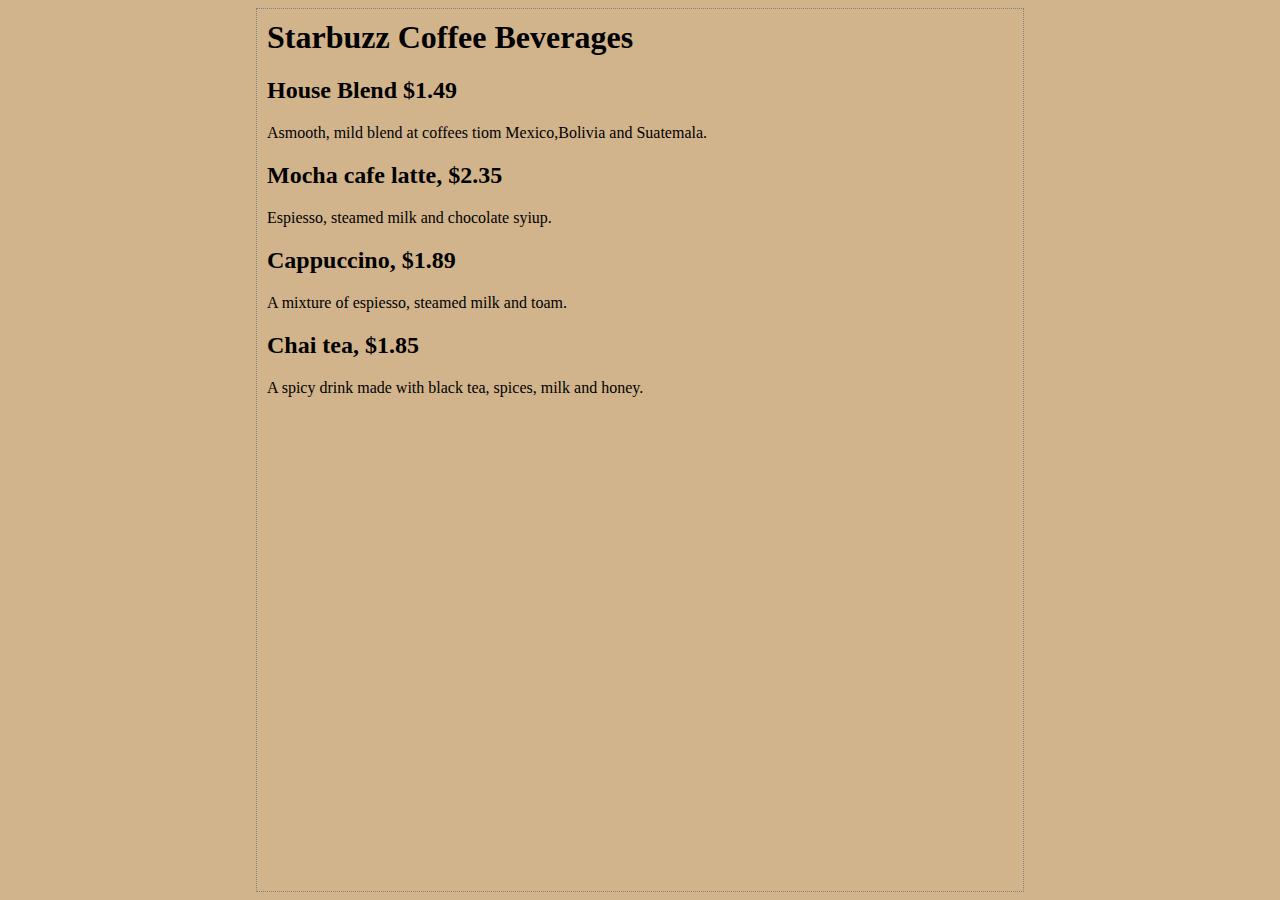
<file: index.html>
<html>
	<head>
		<title>Starbuzz Coffee</title>
		<style type="text/css">
			body {
			      background-color: #d2b48c;
			      margin-left: 20%;
			      margin-right: 20%;
			      border: 1px dotted gray;
			      padding: 10px 10px 10px 10px;
			      front-family: sans-serif;
			}
		</style>
	</head>

	<body>
		<h1>Starbuzz Coffee Beverages</h1>
		<h2>House Blend $1.49</h2>
		<p>Asmooth, mild blend at coffees tiom Mexico,Bolivia and Suatemala.</p>

		<h2>Mocha cafe latte, $2.35</h2>
		<p>Espiesso, steamed milk and chocolate syiup.</p>


		<h2>Cappuccino, $1.89</h2>
		<p>A mixture of espiesso, steamed milk and toam.</p>


		<h2>Chai tea, $1.85</h2>
		<p>A spicy drink made with black tea, spices, milk and honey.</p>
	</body>
</html>
</file>
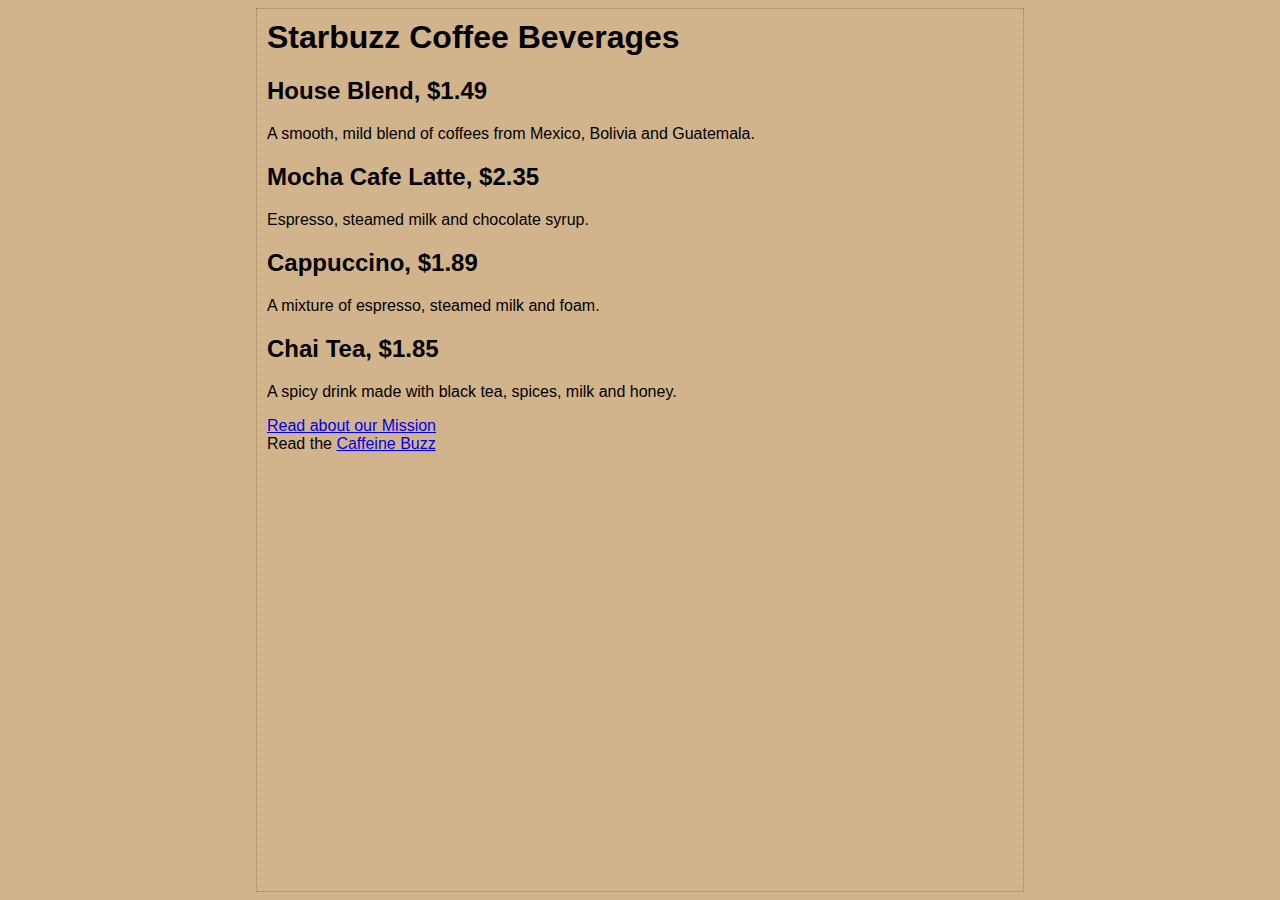
<file: starbuzz/index.html>
<html>
  <head>
    <title>Starbuzz Coffee</title>
    <style type="text/css">
      body {
        background-color: #d2b48c;
        margin-left: 20%;
        margin-right: 20%;
        border: 1px dotted gray;
        padding: 10px 10px 10px 10px;
        font-family: sans-serif;
      }
    </style>
  </head>

  <body>
    <h1>Starbuzz Coffee Beverages</h1>
    <h2>House Blend, $1.49</h2>
    <p>A smooth, mild blend of coffees from Mexico,
          Bolivia and Guatemala.</p>

    <h2>Mocha Cafe Latte, $2.35</h2>
    <p>Espresso, steamed milk and chocolate syrup.</p>

    <h2>Cappuccino, $1.89</h2>
    <p>A mixture of espresso, steamed milk and foam.</p>

    <h2>Chai Tea, $1.85</h2>
    <p>A spicy drink made with black tea, spices,
           milk and honey.</p>
    <p>
      <a href="mission.html"target="_blank"
         title="our Mission">Read about our Mission</a>
      <br>
      Read the <a href="http://buzz.headfirstlabs.com#coffee"
                  target="_blank"
                  title="Read all about caffeine on the Buzz">Caffeine Buzz</a>
    </p>
  </body>
</html>
</file>
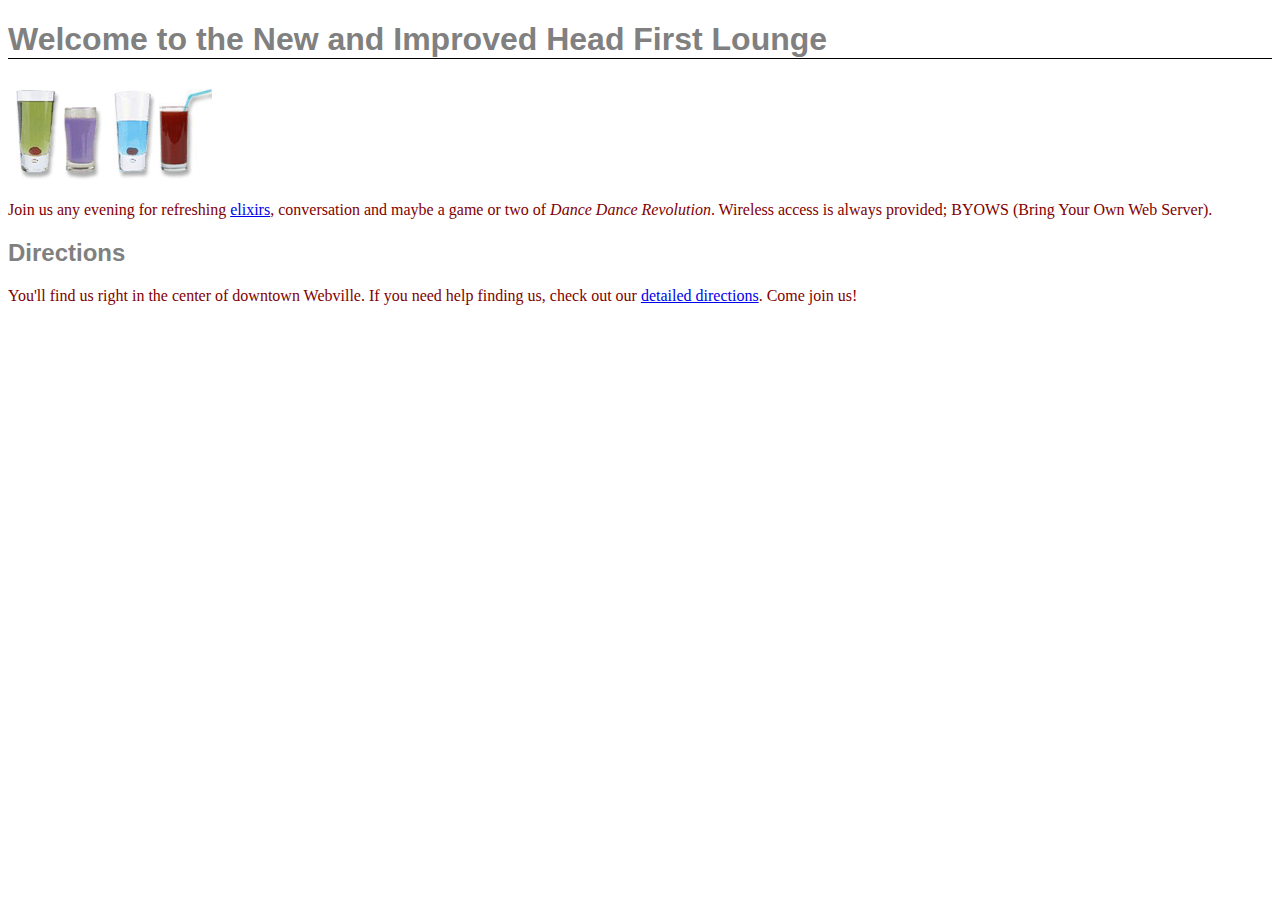
<file: lounge/lounge.html>
<!DOCTYPE html PUBLIC "-//W3C//DTD XHTML 1.0 Strict//EN"
   "http://www.w3.org/TR/xhtml1/DTD/xhtml1-strict.dtd">
<html xmlns="http://www.w3.org/1999/xhtml" lang="en" xml:lang="en">
  <head>
    <meta http-equiv="Content-Type" content="text/html; charset=ISO-8859-1" />
    <title>Head First Lounge</title>
    <link type="text/css" rel="stylesheet" href="lounge.css" />
  </head>
  <body>
    <h1>Welcome to the New and Improved Head First Lounge</h1>
    <p><img src="images/drinks.gif" alt="Drinks" /></p>
    <p>
      Join us any evening for refreshing
      <a href="beverages/elixir.html">elixirs</a>,
      conversation and maybe a game or two of
      <em>Dance Dance Revolution</em>.
      Wireless access is always provided;
      BYOWS (Bring Your Own Web Server).
    </p>
    <h2>Directions</h2>
    <p>
      You'll find us right in the center
      of downtown Webville.  If you need help finding
      us, check out our
      <a href="about/directions.html">detailed directions</a>.
      Come join us!
    </p>
  </body>
</html>
</file>
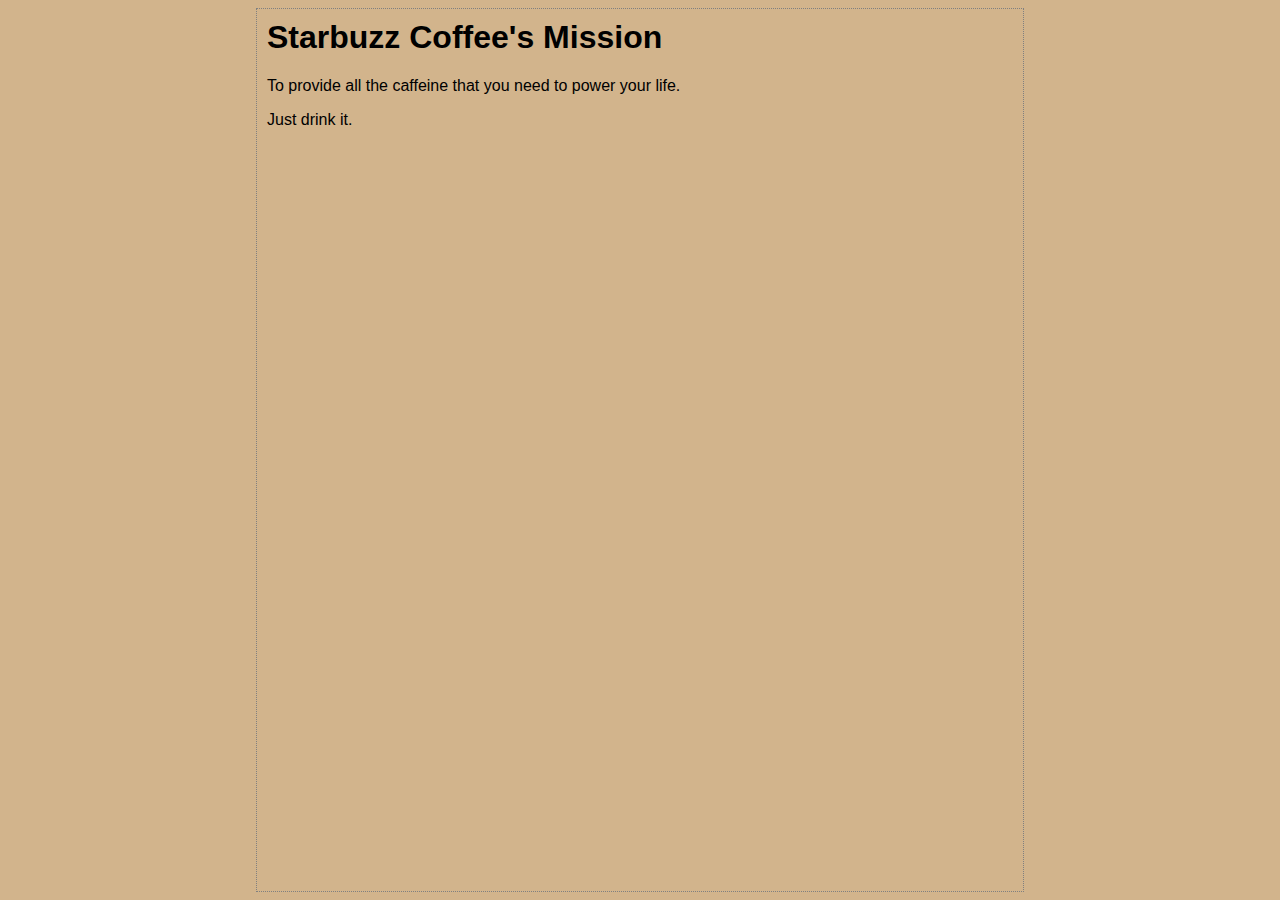
<file: starbuzz/mission.html>
<html>
  <head>
    <title>Starbuzz Coffee's Mission</title>
    <style type="text/css">
      body {
        background-color: #d2b48c;
        margin-left: 20%;
        margin-right: 20%;
        border: 1px dotted gray;
        padding: 10px 10px 10px 10px;
        font-family: sans-serif;
      }
    </style>
  </head>
  <body>
    <h1>Starbuzz Coffee's Mission</h1>
    <p>To provide all the caffeine that you need to power your life.</p>
    <p>Just drink it.</p>
  </body>
</html>
</file>
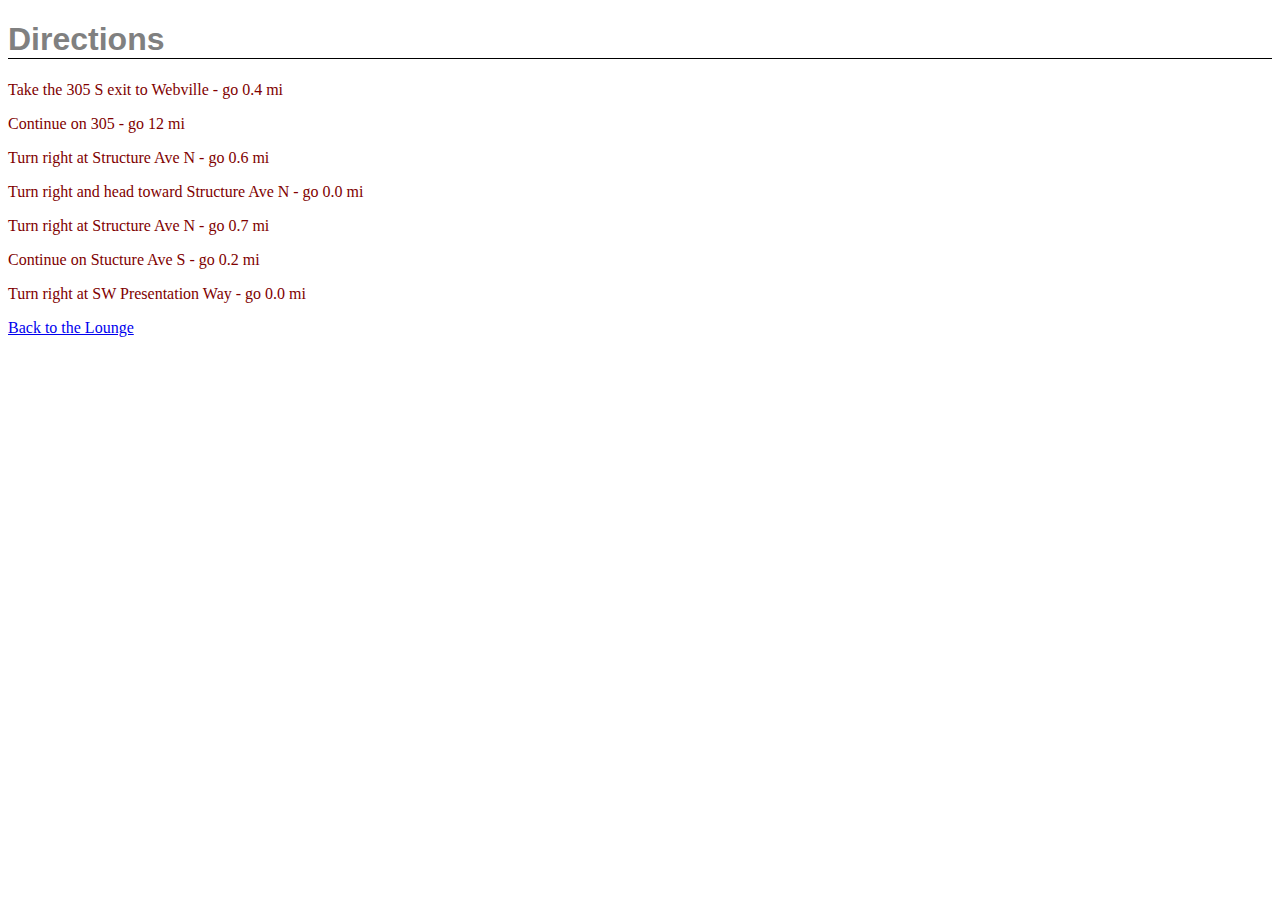
<file: lounge/about/directions.html>
<!DOCTYPE html PUBLIC "-//W3C//DTD XHTML 1.0 Strict//EN"
   "http://www.w3.org/TR/xhtml1/DTD/xhtml1-strict.dtd">
<html xmlns="http://www.w3.org/1999/xhtml" lang="en">
  <head>
    <meta http-equiv="Content-Type" content="text/html; charset=ISO-8859-1" />
    <title>Head First Lounge Directions</title>
    <link type="text/css" rel="stylesheet" href="../lounge.css" />
  </head>
  <body>
    <h1>Directions</h1>
    <p>Take the 305 S exit to Webville - go 0.4 mi</p>
    <p>Continue on 305 - go 12 mi</p>
    <p>Turn right at Structure Ave N - go 0.6 mi</p>
    <p>Turn right and head toward Structure Ave N - go 0.0 mi</p>
    <p>Turn right at Structure Ave N - go 0.7 mi</p>
    <p>Continue on Stucture Ave S - go 0.2 mi</p>
    <p>Turn right at SW Presentation Way - go 0.0 mi</p>
    <p>
      <a href="../lounge.html">Back to the Lounge</a>
    </p>
  </body>
</html>
</file>
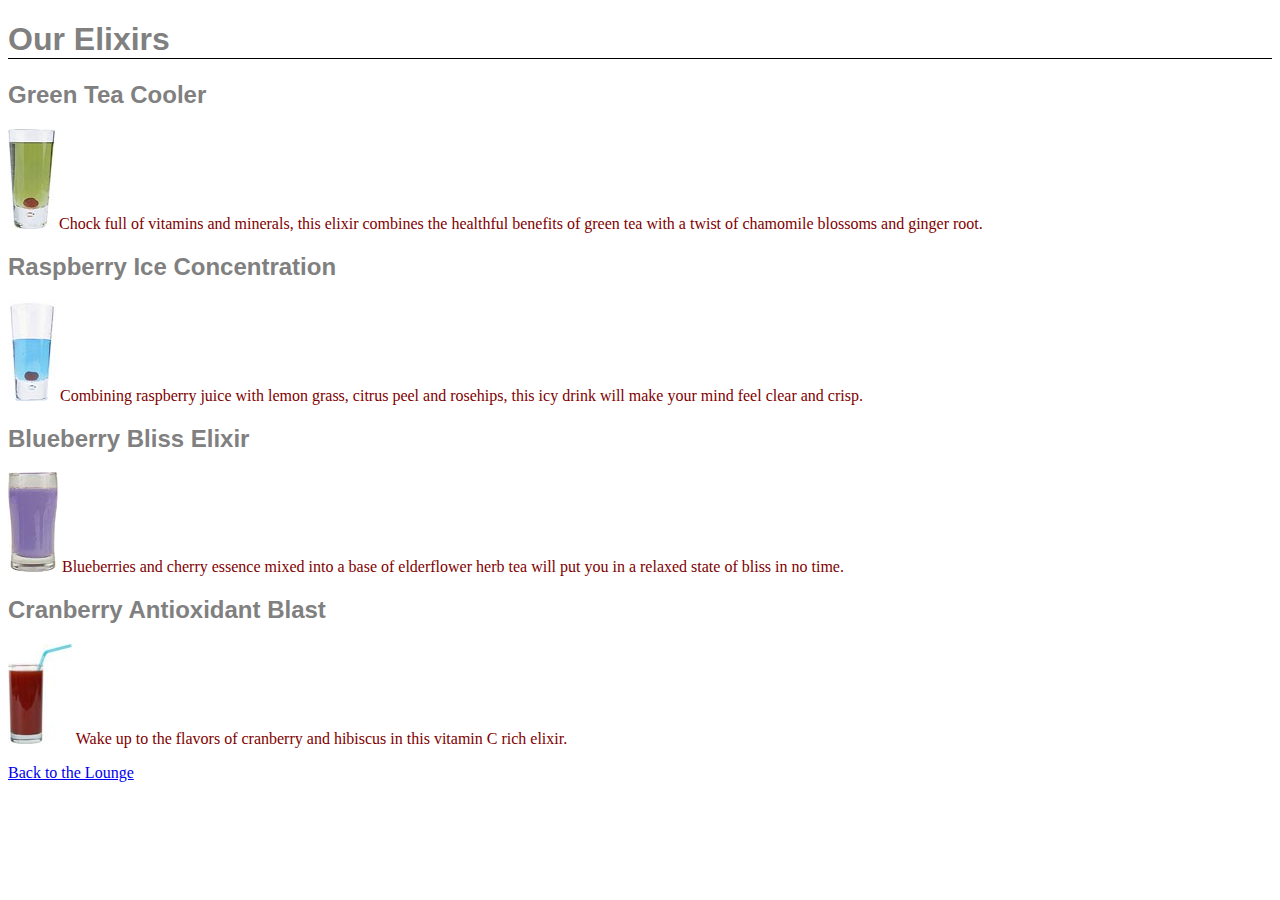
<file: lounge/beverages/elixir.html>
<!DOCTYPE html PUBLIC "-//W3C//DTD XHTML 1.0 Strict//EN"
   "http://www.w3.org/TR/xhtml1/DTD/xhtml1-strict.dtd">
<html xmlns="http://www.w3.org/1999/xhtml" lang="en">
  <head>
    <meta http-equiv="Content-Type" content="text/html; charset=ISO-8859-1" />
    <title>Head First Lounge Elixirs</title>
    <link type="text/css" rel="stylesheet" href="../lounge.css" />
  </head>
  <body>
    <h1>Our Elixirs</h1>

    <h2>Green Tea Cooler</h2>
    <p>
      <img src="../images/green.jpg" alt="Green Tea Cooler" />
      Chock full of vitamins and minerals, this elixir
      combines the healthful benefits of green tea with
      a twist of chamomile blossoms and ginger root.
    </p>
    <h2>Raspberry Ice Concentration</h2>
    <p>
      <img src="../images/lightblue.jpg" alt="Raspberry Ice Concentration" />
      Combining raspberry juice with lemon grass,
      citrus peel and rosehips, this icy drink
      will make your mind feel clear and crisp.
    </p>
    <h2>Blueberry Bliss Elixir</h2>
    <p>
      <img src="../images/blue.jpg" alt="Blueberry Bliss Elixir" />
      Blueberries and cherry essence mixed into a base
      of elderflower herb tea will put you in a relaxed
      state of bliss in no time.
    </p>
    <h2>Cranberry Antioxidant Blast</h2>
    <p>
      <img src="../images/red.jpg" alt="Cranberry Antioxidant Blast" />
      Wake up to the flavors of cranberry and hibiscus
      in this vitamin C rich elixir.
    </p>
    <p>
      <a href="../lounge.html">Back to the Lounge</a>
    </p>
  </body>
</html>
</file>
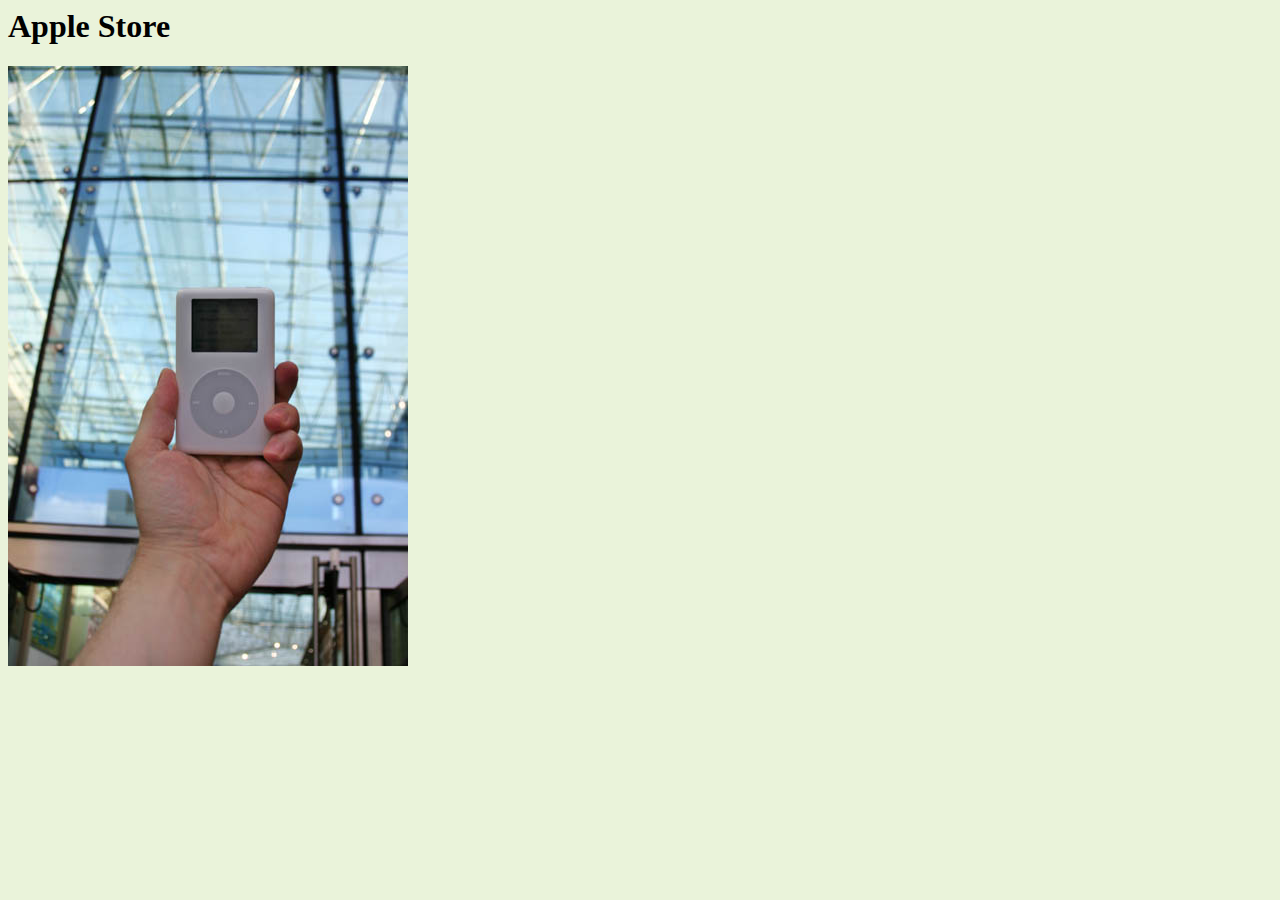
<file: mypod/html/applestore.html>
<html>
  <head>
    <title>myPod: Apple Store</title>
    <style type="text/css"> body { background-color: #eaf3da; } </style>
  </head>
  <body>
    <h1>Apple Store</h1>
    <p>
      <img src="../photos/applestore.jpg" alt="An iPod at the Birmingham Apple store">
    </p>
 </body>
</html>
</file>
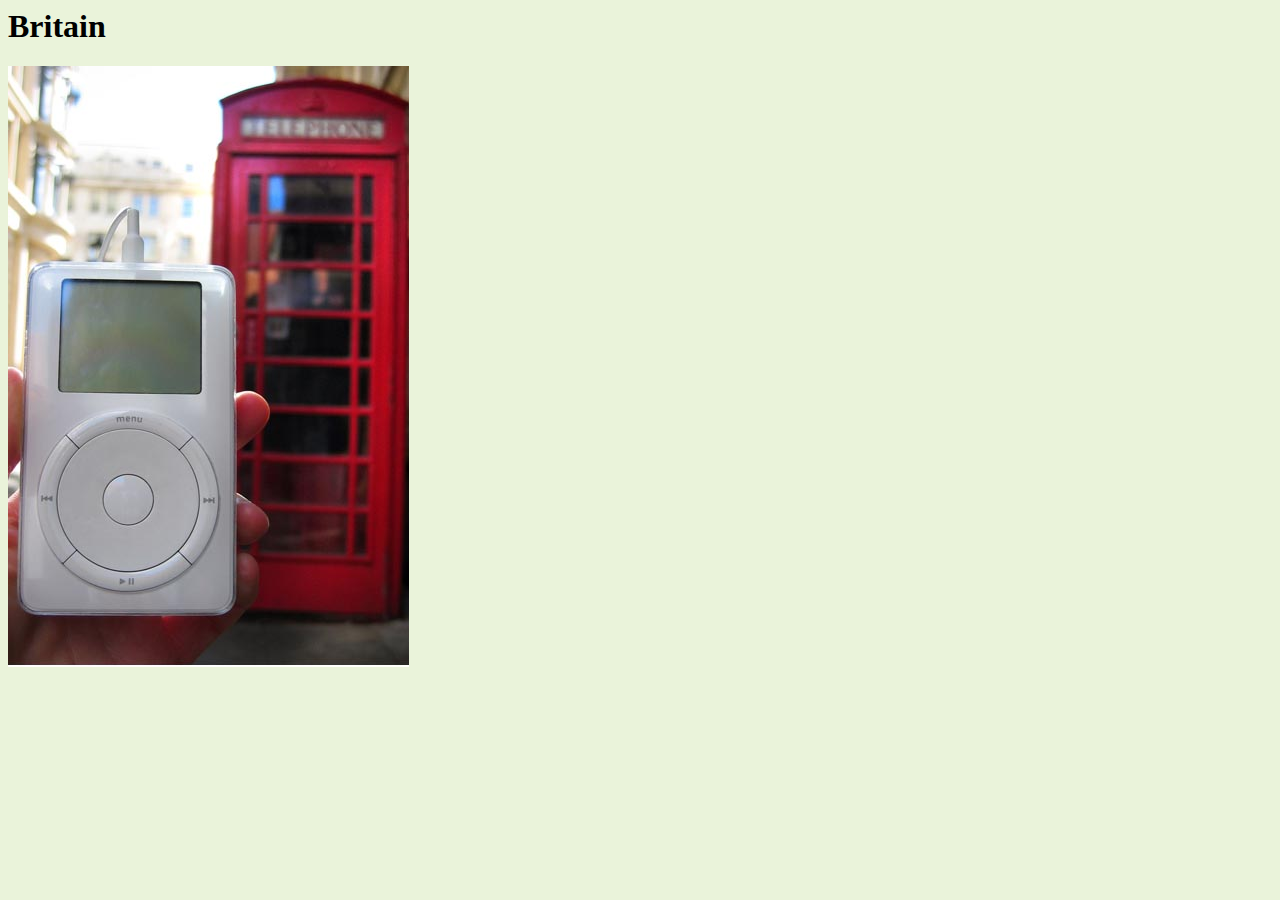
<file: mypod/html/britain.html>
<html>
  <head>
    <title>myPod: Britain</title>
    <style type="text/css"> body { background-color: #eaf3da; } </style>
  </head>
  <body>
    <h1>Britain</h1>
    <p>
      <img src="../photos/britain.jpg" alt="An iPod in Birmingham at a telephone box">
    </p>
 </body>
</html>
</file>
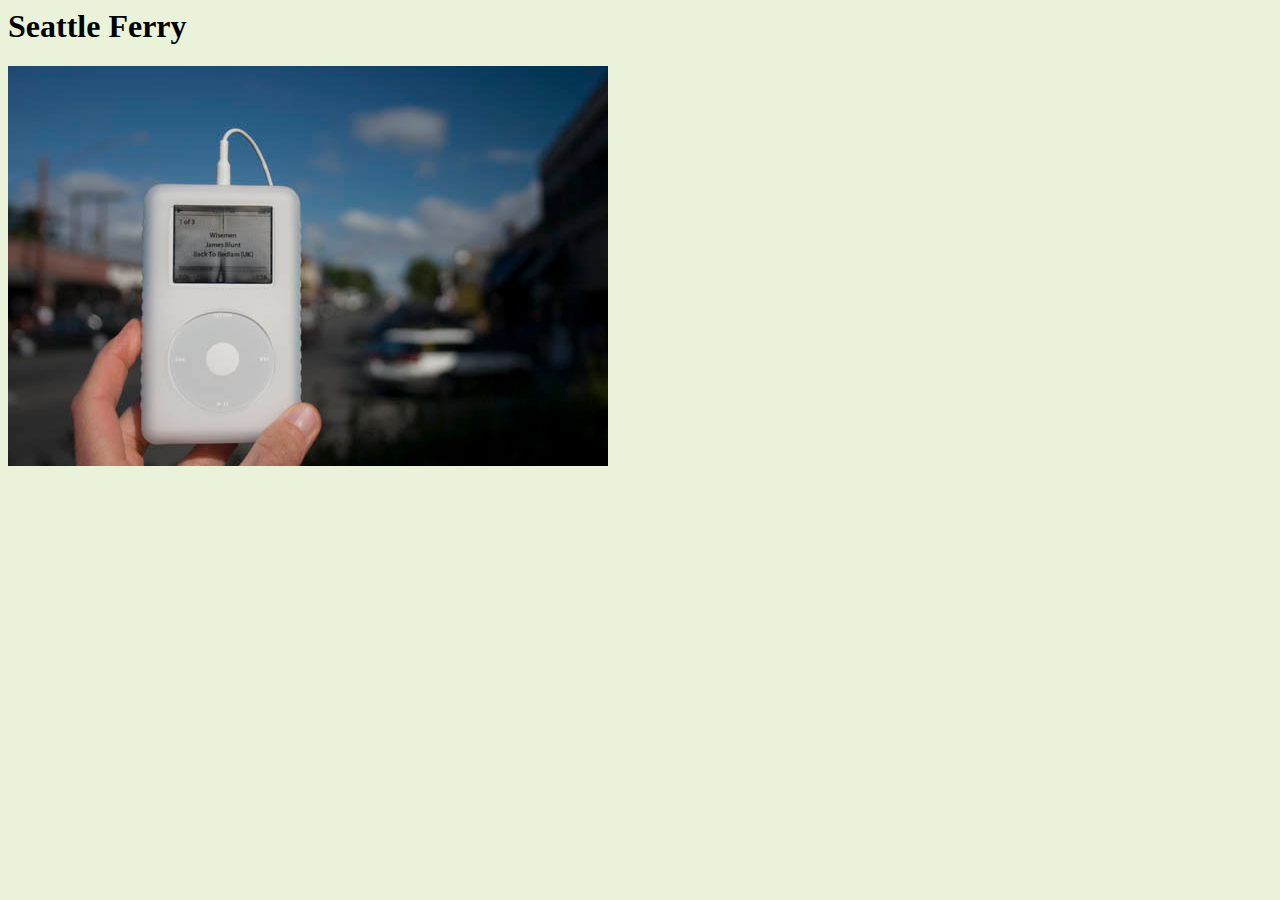
<file: mypod/html/seattle_downtown.html>
<html>
  <head>
    <title>myPod: Seattle Ferry</title>
    <style type="text/css"> body { background-color: #eaf3da; } </style>
  </head>
  <body>
    <h1>Seattle Ferry</h1>
    <p>
      <img src="../photos/seattle_downtown.jpg" alt="An ipod shuffle in Seattle,WA">
    </p>
 </body>
</html>
</file>
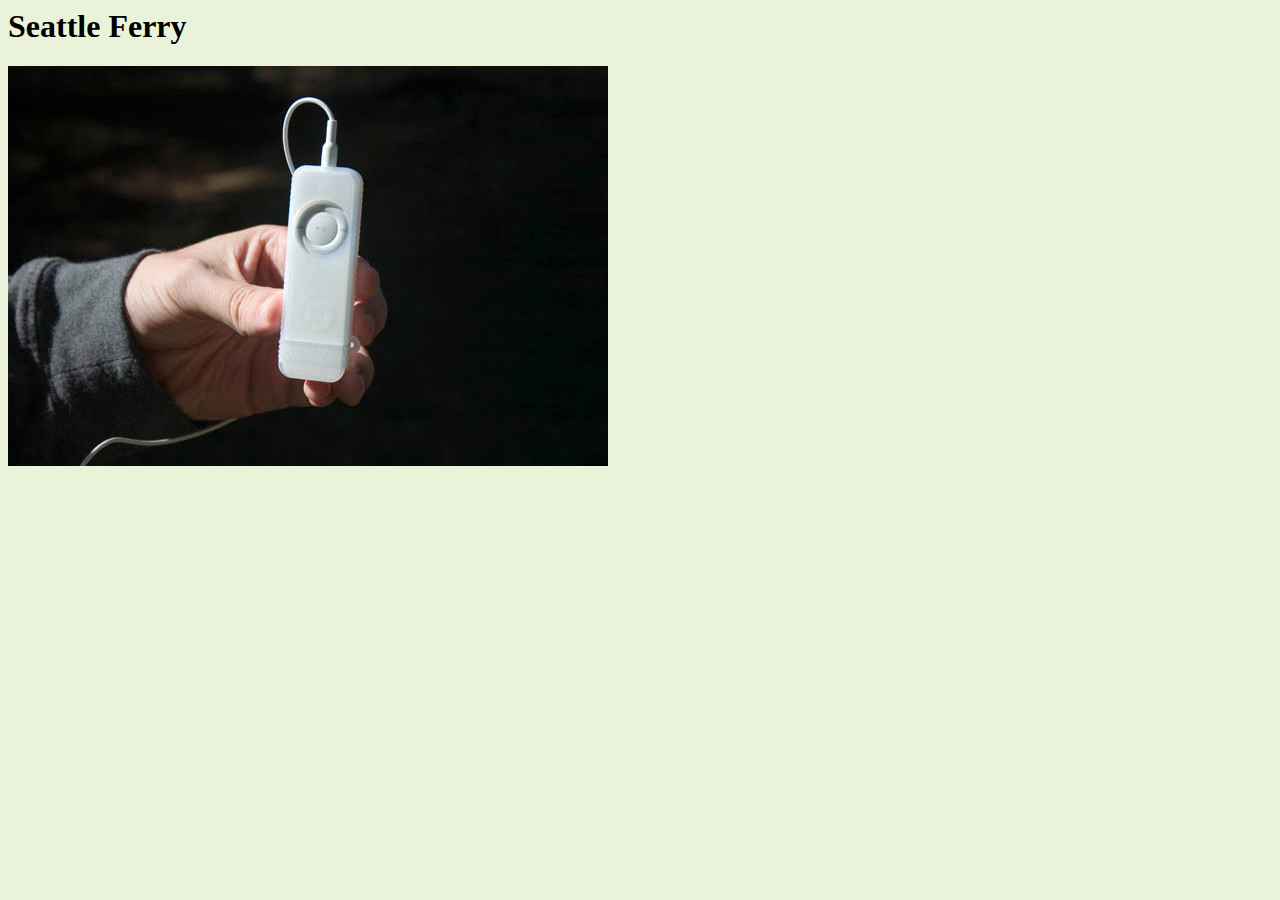
<file: mypod/html/seattle_shuffle.html>
<html>
  <head>
    <title>myPod: iPod Shuffle</title>
    <style type="text/css"> body { background-color: #eaf3da; } </style>
  </head>
  <body>
    <h1>Seattle Ferry</h1>
    <p>
      <img src="../photos/seattle_shuffle.jpg" alt="An iPod Shuffle in Seattle, WA">
    </p>
 </body>
</html>
</file>
<file: lounge/lounge.css>
h1,h2 {
	font-family: sans-serif;
	color: gray;
}
h1 {
	border-bottom: 1px solid black;
}
p {
	color: maroon;
}
</file>
